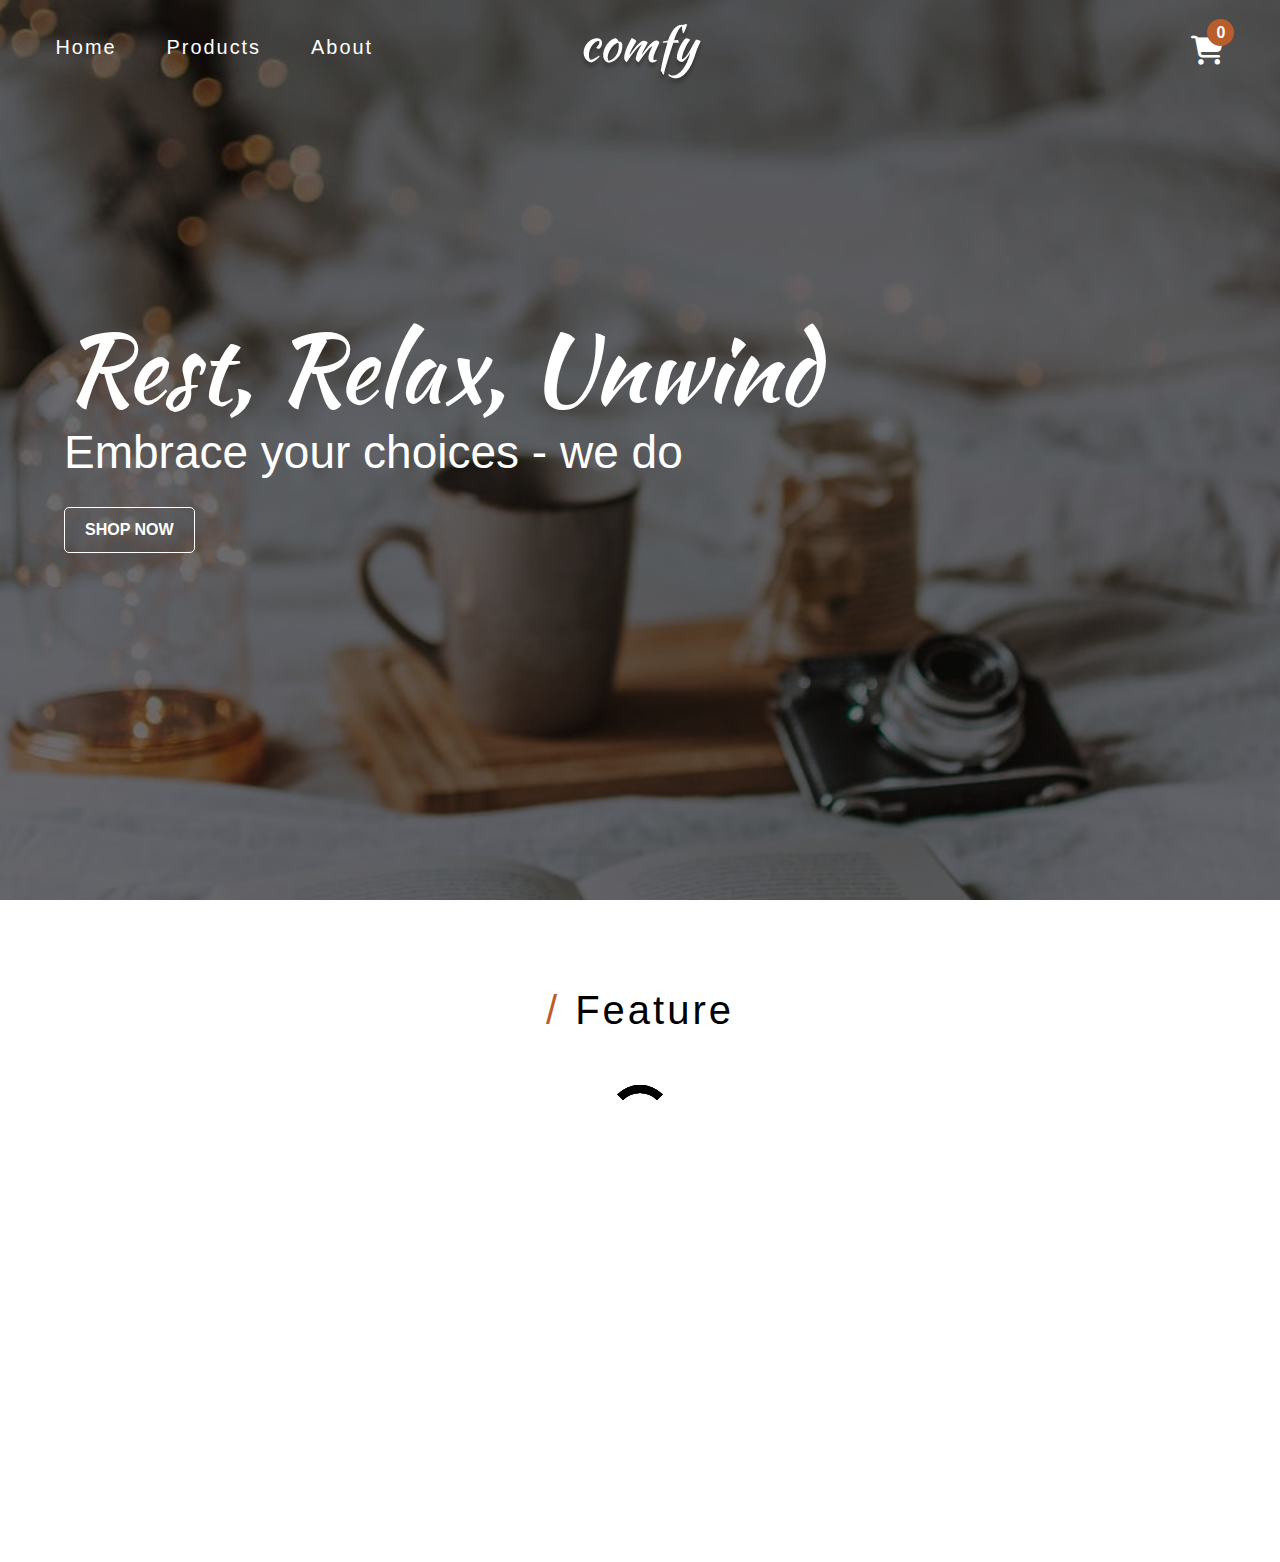
<file: index.html>
<!DOCTYPE html>
<html lang="en">
<head>
    <meta charset="UTF-8">
    <meta http-equiv="X-UA-Compatible" content="IE=edge">
    <meta name="viewport" content="width=device-width, initial-scale=1.0">
    <link rel="stylesheet" href="https://cdnjs.cloudflare.com/ajax/libs/font-awesome/6.4.0/css/all.min.css">
    <link rel="stylesheet" href="style.css">
    <link rel="stylesheet" href="loading.css">
    <title>Comfy store</title>
</head>
<body>
    <div class="container w-100">
        <!-- ---------navbar--------- -->
        <div class="contain_navbar w-100">
            <div class="navbar d-f w-100 al-c">
                <div class="menuBar">
                    <ul class="d-f">
                        <li><a href="index.html">Home</a></li>
                        <li><a href="products.html">Products</a></li>
                        <li><a href="">About</a></li>
                    </ul>
                </div>
                <div class="logo d-f jf-c">
                    <img src="./images/logo-white.png" alt="">
                </div>
                <div class="cart">
                    <i class="fas fa-shopping-cart"></i>
                    <div class="cart-item-count d-f al-c jf-c">0</div>
                </div>
            </div>
        </div>
        <!-- -----------navbar---------- -->
        <!-- -----------overlay------------------- -->
        <div class="contain-overlay w-100 d-f al-c jf-c">
            <div class="wrapper-overlay">
                <div class="rest-relax-unwind cl-w">
                    Rest, Relax, Unwind
                </div>
                <div class="embrace-your-choices cl-w">
                    Embrace your choices - we do
                </div>
                <div class="d-f">
                <div class="shop-now cl-w">
                    SHOP NOW
                </div>
                </div>

            </div>
        </div>
          <!-- -----------overlay------------------- -->
          <div class="contain-product w-100 d-f f-d al-c">
            
            <div class="title w-100 d-f jf-c">
                <h2 class="d-f al-c"><span>/</span>Feature</h2>
            </div>
            <div class="contain-loading">
                <div class="lds-ring"><div></div><div></div><div></div><div></div></div>
            </div>
            <div class="wrapper-product d-f">
                <!-- ----------product------------- -->
                <div class="product">
                    <div class="product-img ">
                        <img src="./images/6An8aqJL_o.jpg" alt="">
                        <div class="overlay-product d-f al-c jf-c">
                            <div class="detail-product block-overlay d-f jf-c al-c">
                                <i class="fa-solid fa-magnifying-glass"></i>
                            </div>
                            <div class="addToCart block-overlay d-f jf-c al-c">
                                <i class="fa-solid fa-cart-shopping"></i>
                            </div>
                        </div>
                    </div>
                    <div class="info-product d-f f-d al-c">
                        <div class="info-product-name">
                            High-Back Bench
                        </div>
                        <div class="info-product-price">
                            $9.99
                        </div>
                    </div>
                </div>
                <!-- ----------product------------- -->
                <!-- ----------product------------- -->
                <div class="product">
                    <div class="product-img ">
                        <img src="./images/6An8aqJL_o.jpg" alt="">
                        <div class="overlay-product d-f al-c jf-c">
                            <div class="detail-product block-overlay d-f jf-c al-c">
                                <i class="fa-solid fa-magnifying-glass"></i>
                            </div>
                            <div class="addToCart block-overlay d-f jf-c al-c">
                                <i class="fa-solid fa-cart-shopping"></i>
                            </div>
                        </div>
                    </div>
                    <div class="info-product d-f f-d al-c">
                        <div class="info-product-name">
                            High-Back Bench
                        </div>
                        <div class="info-product-price">
                            $9.99
                        </div>
                    </div>
                </div>
                <!-- ----------product------------- -->
                 <!-- ----------product------------- -->
                 <div class="product">
                    <div class="product-img ">
                        <img src="./images/6An8aqJL_o.jpg" alt="">
                        <div class="overlay-product d-f al-c jf-c">
                            <div class="detail-product block-overlay d-f jf-c al-c">
                                <i class="fa-solid fa-magnifying-glass"></i>
                            </div>
                            <div class="addToCart block-overlay d-f jf-c al-c">
                                <i class="fa-solid fa-cart-shopping"></i>
                            </div>
                        </div>
                    </div>
                    <div class="info-product d-f f-d al-c">
                        <div class="info-product-name">
                            High-Back Bench
                        </div>
                        <div class="info-product-price">
                            $9.99
                        </div>
                    </div>
                </div>
                <!-- ----------product------------- -->
                
                
            </div>
            <a href="./products.html" style="text-decoration: none;">
                <div class="all-product">
                    ALL PRODUCT
                </div>
            </a>
            </div>
            
            </div>
          







          <div class="sidebar-cart ">
            <div class="wrapper-sideBar d-f f-d al-c">
            <div class="close-sideBar w-100">
                <i class="fa-solid fa-xmark"></i>
            </div>
            <div class="title-cart">
                Your Bag
            </div>
            <div class="contain-item-cart w-100">
                <!-- ------------- -->
                <!-- <div class="item-cart d-f w-100 al-c jf-b"> -->
                    <!-- <div class="d-f">
                    <div class="img-item-cart">
                        <img src="./images/6An8aqJL_o.jpg" alt="">
                    </div> -->
                    <!-- ------------ -->
                    <!-- <div class="detail-item-cart">
                        <div class="name-item-cart">
                            High-Back Bench
                        </div>
                        <div class="price-item-cart">
                            $9.99
                        </div>
                        <div class="delete-item-cart">
                            remove
                        </div>
                    </div>
                </div> -->
                    <!-- ---------------- -->
                    <!-- <div class="amount-item-cart d-f f-d al-c">
                        <div class="increase-amount-item d-f"><i class="fa-solid fa-chevron-up"></i></div>
                        <div class="show-amount-item ">1</div>
                        <div class="decrease-amount-item d-f"><i class="fa-solid fa-chevron-down"></i></div>
                    </div>
                </div> -->
                <!-- ------------------------ -->
                
               
                
            </div>
        


            <div class="total">
                Total : $616.34
            </div>
            <div class="all-product d-f jf-c" style="width: 67%;" >
                CHECKOUT
            </div>
          </div>
        </div>

    
    <script type="module" src="./index.js"></script>
</body>
</html>
</file>
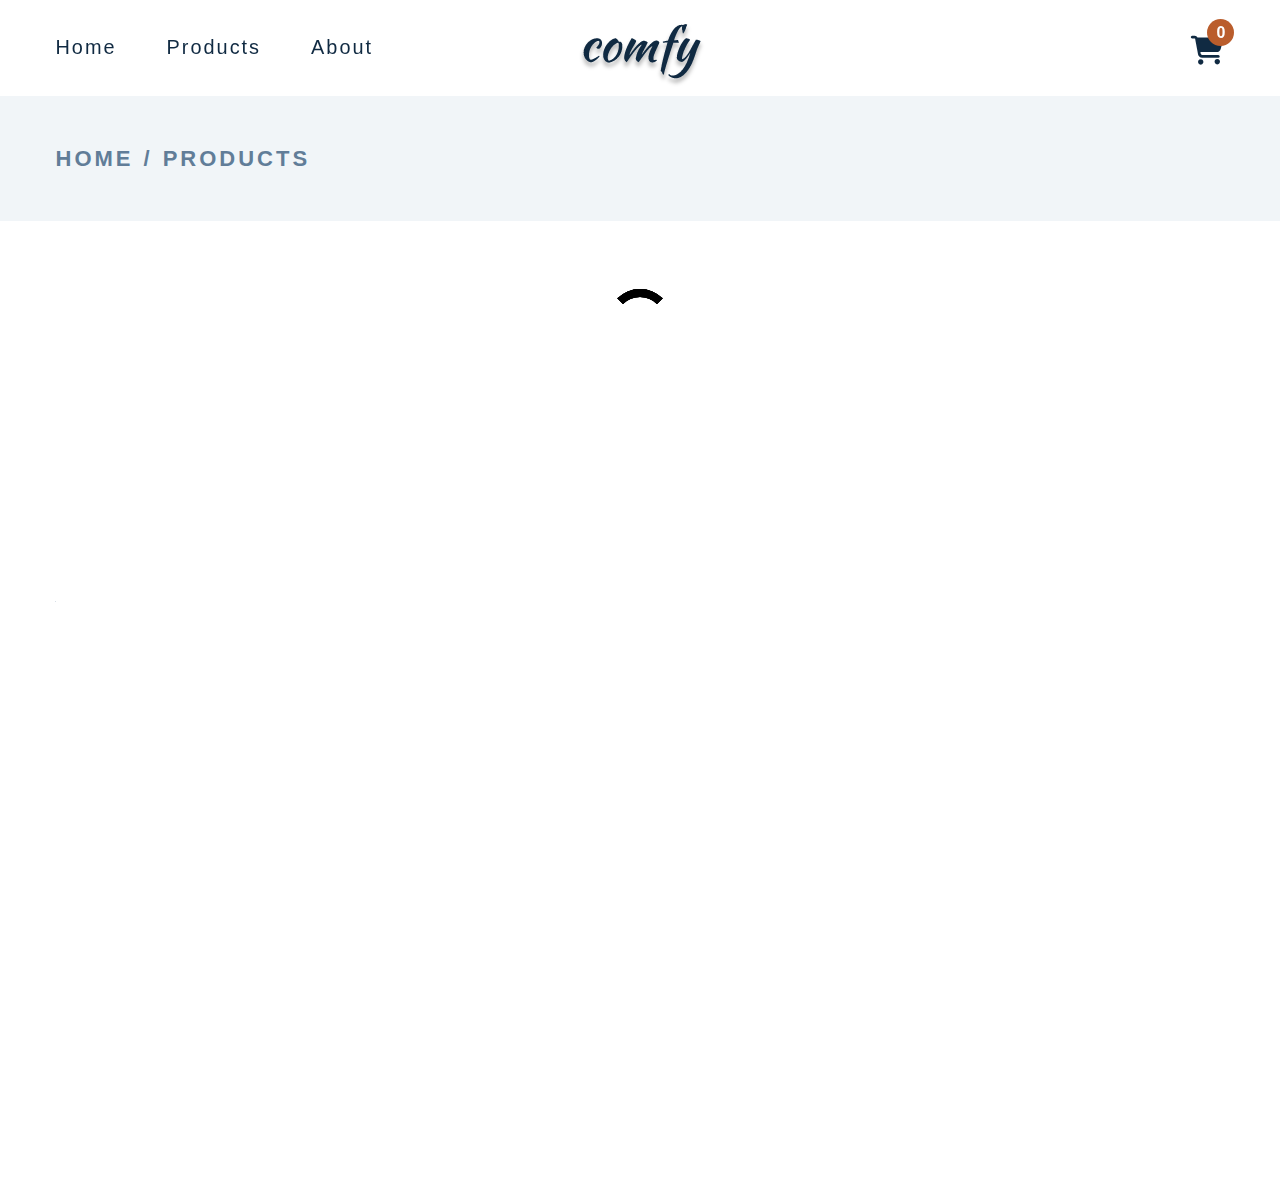
<file: products.html>
<!DOCTYPE html>
<html lang="en">
<head>
    <meta charset="UTF-8">
    <meta http-equiv="X-UA-Compatible" content="IE=edge">
    <meta name="viewport" content="width=device-width, initial-scale=1.0">
    <link rel="stylesheet" href="https://cdnjs.cloudflare.com/ajax/libs/font-awesome/6.4.0/css/all.min.css">
    <link rel="stylesheet" href="style.css">
    <link rel="stylesheet" href="loading.css">
    <title>Comfy store</title>
</head>
<body>
    <div class="container w-100">
        <!-- ---------navbar--------- -->
        <div class="contain_navbar  w-100">
            <div class="navbar d-f w-100 al-c">
                <div class="menuBar products">
                    <ul class="d-f">
                        <li><a href="./index.html">Home</a></li>
                        <li><a href="">Products</a></li>
                        <li><a href="">About</a></li>
                    </ul>
                </div>
                <div class="logo d-f jf-c">
                    <img src="./images/logo-black.png" alt="">
                </div>
                <div class="cart products-cart">
                    <i class="fas fa-shopping-cart"></i>
                    <div class="cart-item-count d-f al-c jf-c">1</div>
                </div>
            </div>
        </div>
        <!-- -----------navbar---------- -->
        <!-- -----------overlay------------------- -->
       <div class="direct d-f al-c w-100">
        HOME <span>/</span> PRODUCTS
       </div>
          <!-- -----------overlay------------------- -->
          <div class="contain-product products w-100 d-f f-d al-c">
            
            <div class="contain-filter-product d-f jf-b w-100">
                <!-- ----------------filter------------- -->
            <div class="wrapper-filter d-f f-d">
                <div class="search-block w-100">
                    <input type="text" class="inputSearch w-100" placeholder="Search...">
                </div>
<!--      ----------------------            -->
                <div class="companies-block">
                    <h4>Company</h4>
                    <ul class="list-company">
                        <li>All</li>
                        <li>Ikea</li>
                        <li>Marcos</li>
                        <li>Caressa</li>
                        <li>Liddy</li>
                    </ul>
                </div>
                <!-- ----------------- -->
                <div class="input-range-block d-f f-d">
                    <h4>Price</h4>
                    <input type="range" class="inputRange" max="80" step="1" min="0">
                    <span class="valueInputRange"> Value : $80</span>
                </div>
            </div>
            <div class="contain-loading loading-products active-loading">
                <div class="lds-ring"><div></div><div></div><div></div><div></div></div>
            </div>
            <!-- ----------------filter------------- -->
            <div class="wrapper-product products d-f " style="position: relative;">
               
                <!-- ----------product------------- -->
                <div class="product">
                    <div class="product-img ">
                        <img src="./images/6An8aqJL_o.jpg" alt="">
                        <div class="overlay-product d-f al-c jf-c">
                            <div class="detail-product block-overlay d-f jf-c al-c">
                                <i class="fa-solid fa-magnifying-glass"></i>
                            </div>
                            <div class="addToCart block-overlay d-f jf-c al-c">
                                <i class="fa-solid fa-cart-shopping"></i>
                            </div>
                        </div>
                    </div>
                    <div class="info-product d-f f-d al-c">
                        <div class="info-product-name">
                            High-Back Bench
                        </div>
                        <div class="info-product-price">
                            $9.99
                        </div>
                    </div>
                </div>
                <!-- ----------product------------- -->
                <!-- ----------product------------- -->
                <div class="product">
                    <div class="product-img ">
                        <img src="./images/6An8aqJL_o.jpg" alt="">
                        <div class="overlay-product d-f al-c jf-c">
                            <div class="detail-product block-overlay d-f jf-c al-c">
                                <i class="fa-solid fa-magnifying-glass"></i>
                            </div>
                            <div class="addToCart block-overlay d-f jf-c al-c">
                                <i class="fa-solid fa-cart-shopping"></i>
                            </div>
                        </div>
                    </div>
                    <div class="info-product d-f f-d al-c">
                        <div class="info-product-name">
                            High-Back Bench
                        </div>
                        <div class="info-product-price">
                            $9.99
                        </div>
                    </div>
                </div>
                <!-- ----------product------------- -->
                 <!-- ----------product------------- -->
                 <div class="product">
                    <div class="product-img ">
                        <img src="./images/6An8aqJL_o.jpg" alt="">
                        <div class="overlay-product d-f al-c jf-c">
                            <div class="detail-product block-overlay d-f jf-c al-c">
                                <i class="fa-solid fa-magnifying-glass"></i>
                            </div>
                            <div class="addToCart block-overlay d-f jf-c al-c">
                                <i class="fa-solid fa-cart-shopping"></i>
                            </div>
                        </div>
                    </div>
                    <div class="info-product d-f f-d al-c">
                        <div class="info-product-name">
                            High-Back Bench
                        </div>
                        <div class="info-product-price">
                            $9.99
                        </div>
                    </div>
                </div>
                <!-- ----------product------------- -->
                  <!-- ----------product------------- -->
                  <div class="product">
                    <div class="product-img ">
                        <img src="./images/6An8aqJL_o.jpg" alt="">
                        <div class="overlay-product d-f al-c jf-c">
                            <div class="detail-product block-overlay d-f jf-c al-c">
                                <i class="fa-solid fa-magnifying-glass"></i>
                            </div>
                            <div class="addToCart block-overlay d-f jf-c al-c">
                                <i class="fa-solid fa-cart-shopping"></i>
                            </div>
                        </div>
                    </div>
                    <div class="info-product d-f f-d al-c">
                        <div class="info-product-name">
                            High-Back Bench
                        </div>
                        <div class="info-product-price">
                            $9.99
                        </div>
                    </div>
                </div>
                <!-- ----------product------------- -->
                
                
            </div>
            </div>
            
            </div>
            
            </div>

            <!-- ----------------cart----------- -->

            <div class="sidebar-cart ">
                <div class="wrapper-sideBar d-f f-d al-c">
                <div class="close-sideBar w-100">
                    <i class="fa-solid fa-xmark"></i>
                </div>
                <div class="title-cart">
                    Your Bag
                </div>
                <div class="contain-item-cart w-100">
                    <!-- ------------- -->
                    <!-- <div class="item-cart d-f w-100 al-c jf-b"> -->
                        <!-- <div class="d-f">
                        <div class="img-item-cart">
                            <img src="./images/6An8aqJL_o.jpg" alt="">
                        </div> -->
                        <!-- ------------ -->
                        <!-- <div class="detail-item-cart">
                            <div class="name-item-cart">
                                High-Back Bench
                            </div>
                            <div class="price-item-cart">
                                $9.99
                            </div>
                            <div class="delete-item-cart">
                                remove
                            </div>
                        </div>
                    </div> -->
                        <!-- ---------------- -->
                        <!-- <div class="amount-item-cart d-f f-d al-c">
                            <div class="increase-amount-item d-f"><i class="fa-solid fa-chevron-up"></i></div>
                            <div class="show-amount-item ">1</div>
                            <div class="decrease-amount-item d-f"><i class="fa-solid fa-chevron-down"></i></div>
                        </div>
                    </div> -->
                    <!-- ------------------------ -->
                    
                   
                    
                </div>
            
    
    
                <div class="total">
                    Total : $616.34
                </div>
                <div class="all-product d-f jf-c" style="width: 67%;" >
                    CHECKOUT
                </div>
              </div>
            </div>
          









    
    <script type="module" src="./src/pages/products.js"></script>
</body>
</html>
</file>
<file: style.css>
@import url('https://fonts.googleapis.com/css2?family=Kaushan+Script&display=swap');
:root {
    --clr-primary-5: hsl(21, 62%, 45%);
    --font-size : 1.6rem;
    --color-white:white;
    --clr-grey-5: hsl(210, 22%, 49%);
    --clr-grey-3: hsl(209, 34%, 30%);
    --width-product:32.5%;
    --color-black:black;
    --clr-primary-7: hsl(21, 65%, 59%);
    --clr-grey-1: #102a42;
    --clr-grey-10: hsl(210, 36%, 96%);
    --clr-grey-8: hsl(210, 31%, 80%);
    --clr-grey-3: hsl(209, 34%, 30%);
    --font-family:'Kaushan Script', cursive;
}
*{
    margin: 0;
    padding: 0;
    box-sizing: border-box;
}
html {
    font-size: 62.5%;
  }
body {
    font-family: -apple-system, BlinkMacSystemFont, 'Segoe UI', Roboto, Oxygen,
      Ubuntu, Cantarell, 'Open Sans', 'Helvetica Neue', sans-serif;
      font-size: var(--font-size);
      line-height: 1.5;
      text-rendering: optimizeSpeed;
   
  }
  ::-webkit-scrollbar {
    width: 5px;
  }
  
  ::-webkit-scrollbar-thumb {
    background-color: #d2d2d2;
    border-radius: 10px;
  }
  
  ::-webkit-scrollbar-track {
    background-color: #f1f1f1;
    border-radius: 10px;
  }
  li{
    list-style: none;
  }
  input{
    outline: none;
  }
.d-f{
    display: flex;

}
.f-d{
    flex-direction: column;
}
.w-100{
    width: 100%;
}
.w-50{
    width: 50%;
}
.jf-c{
    justify-content: center;
}
.al-c{
    align-items: center;
}
.jf-b{
    justify-content: space-between;
}
.jf-a{
    justify-content: space-around;
}
.jf-t{
    justify-content: flex-start;
}
.jf-e{
    justify-content: flex-end;
}
.f-s19{
    font-size: 1.9rem;
}
.al-t{
    align-items: flex-start;
}
.cl-w{
    color:var(--color-white);
}
.container{
    position: relative;
}
.sidebar-cart{
    position: fixed;
    top: 0;
    right: 0;
    
    width: 100%;
    height: 100vh;
    background-color: rgb(0, 0, 0,0.4);
    z-index: 101;
   
    transition: all 0.4s ease-in-out;
    opacity: 0;
    visibility: hidden;
    display: flex;
    justify-content: flex-end;


}
.wrapper-sideBar{
    transform: translateX(100%);
    width: 32.2%;
    background-color: var(--clr-grey-10);
    height: 100%;
    transition: all 0.4s ease-in-out;
}
.show-cart .wrapper-sideBar{
    transform: translateX(0);
    transition: all 0.4s ease-in-out;
   
}
.show-cart{
    transform: translateX(0);
    opacity: 1;
    transition: all 0.4s ease-in-out;
    visibility: visible;

}

.close-sideBar{
    padding: 0 1.6rem;
    padding-top: 1.1rem;
    padding-bottom: 0.45rem;
}
.close-sideBar:hover{
    opacity: 0.8;
    cursor: pointer;
}
.close-sideBar i{
    color: var(--clr-grey-5);
    font-size: 3.1rem;
    font-weight: 700;

}
.title-cart{
    color: var(--color-black);
    font-family: var(--font-family);
    font-size: 3rem;
    display: flex;
    align-items: center;
    justify-content: center;
    line-height: 1;
}
.contain-item-cart{
    margin-top: 2rem;
    height: 340px;
    overflow: auto;
  ;
}
.item-cart{
    padding: 1rem 1.5rem;
    background-color: var(--clr-grey-10);
    display: flex;
    width: 100%;
    align-items: center;
    justify-content: space-between;

    

}
.img-item-cart{
    display: flex;
    align-items: center;
}

.img-item-cart img{
    width: 7.7rem;
    height: 5rem;
    object-fit: cover;
    border-radius: 5px;
}
.detail-item-cart{
    margin-left: 2.3rem;
}
.amount-item-cart{
    display: flex;
}
.name-item-cart{
    color: var(--color-black);
    font-size: 1.6rem;
    letter-spacing: 0.2rem;
}
.price-item-cart{
    color: var(--clr-grey-3);
    font-size: 1.2rem;
    line-height: 1;

}
.delete-item-cart{
    color: var(--clr-grey-5);
    font-size: 1.42rem;
    margin-top: 0.5rem;
    letter-spacing: 0.1rem;


}
.delete-item-cart:hover{
    color: var(--clr-grey-3);
    cursor: pointer;
}
.increase-amount-item,.decrease-amount-item{
    color: var(--clr-primary-5);
    font-size: 1.4rem;
}
.total{
    font-family: var(--font-family);
    font-size: 2.8rem;
    width: 100%;
    display: flex;
    justify-content: center;
}











.contain_navbar{
    padding: 0px 55.5px;
    z-index: 10;
    position: relative;
}
.navbar{
    height: 9.6rem;
}


.menuBar, .logo, .cart{
    width: 33.33%;
}
.cart{
    justify-content: flex-end;
    display: flex;
    position: relative;
    
}
.cart:hover{
    cursor: pointer;
    opacity: 0.8;
}
.cart-item-count{
    position: absolute;
    width: 27px;
    height: 27px;
    font-weight: 700;   
    border-radius: 50%;
    color: var(--color-white);
    background-color: var(--clr-primary-5);
    top: -35%;
    right: -10px;
}
.cart i{
    font-size: 2.9rem;
    color:var(--color-white);
    margin-top: 5px;
    
}
.products-cart i{
    color: var(--clr-grey-1);
}
.menuBar ul li a{
    color: var(--color-white);
    text-decoration: none;
    font-size: 1.99rem;
    letter-spacing: 0.2rem;
    transition: all 0.3s ease-in-out;
    margin-right: 5rem;
}
.products ul li a{
    color:var(--clr-grey-1);
}
.menuBar ul li a:hover{
    color: var(--clr-primary-5);
    transition: all 0.3s ease-in-out;
}  
.contain-overlay{
    position: relative;
    margin-top: -9.6rem;
    z-index: 1;
    background: linear-gradient(rgba(0, 0, 0, 0.5), rgba(0, 0, 0, 0.5)),
    url(./images/main-bcg.jpg) center/cover;
    top: 0;
    height: 100vh;
    
}
.wrapper-overlay{
    width: 90vw;
}
.rest-relax-unwind{
    font-family:  var(--font-family);
    font-size: 9.5rem;
    line-height: 4rem;
}
.embrace-your-choices{
    font-size: 4.6rem;
    margin-top: 3rem;
}
.shop-now{
    border: 1px solid var(--color-white);
    background-color: transparent;
    padding: 10px 20px;
    margin-top: 2rem;
    border-radius: 5px;
    transition: 0.3s ease-in-out;
    font-weight: 600;
}
.shop-now:hover{
    color: var(--clr-primary-5);
    background-color: var(--color-white);
    transition: 0.3s ease-in-out;
    cursor: pointer;
}
.contain-product{
    margin-top: 8rem;
    position: relative;
    padding: 0px 55.5px;
}
.title h2{
    font-size: 4rem;
    letter-spacing: 0.3rem;
    font-weight: 500;
}
.title h2 span{
    margin-right: 1.5rem;
    color: var(--clr-primary-5);
}

.wrapper-product{
    gap: calc((100% - var(--width-product) * 3) / 2);
    flex-wrap: wrap;
    margin-top: 48px ;
    width: 100%;
}
.product{
    width: var(--width-product);
    margin-bottom: 1.5rem;
}
.product-img{
    border-radius: 5px ;
    
    position: relative;
    width: 100%;
}
.product-img img{
    height: 210px;
    width: 100%;
    border-radius: 5px ;
    object-fit: cover;
    display: block;

}
.info-product{
    margin-top: 1rem;
}
.info-product-name{
    text-transform: capitalize;
    color: var(--clr-grey-5);
    letter-spacing: 0.2rem;
}
.info-product-price{
    color: var(--clr-grey-3);
    font-weight: 700;
}

.all-product{
    padding: 5px 25px;
    letter-spacing: 0.2rem;
    color: var(--color-white);
    border-radius: 5px;
    background-color: var(--clr-primary-5);
    margin-top: 3rem;
    margin-bottom: 3rem;
    transition: all 0.3s ease-in-out;
    
}
.all-product:hover{
    color: var(--color-black);
    background-color: var( --clr-primary-7);
    transition: all 0.3s ease-in-out;
    cursor: pointer;
    
}
.overlay-product{
    width: 100%;
    position: absolute;
    top: 0;
    left: 0;
    height: 100%;
    gap :10px;
    opacity: 0;
    transition: all 0.3s ease-in-out;

}
.block-overlay{
    width: 40px;
    height: 40px;
    background-color: var(--clr-primary-5);
    border-radius: 50%;
    color: var(--color-white);
    transition: all 0.3s ease-in-out;

}
.block-overlay i{
    margin-top: 1px;
}
.block-overlay:hover{
    cursor: pointer;
    background-color: var(--clr-primary-7);
    transition: all 0.3s ease-in-out;

}
.product-img:hover .overlay-product{
    opacity: 1;
    transition: all 0.3s ease-in-out;
}
/* ----------------------------------products--------------------------- */
.direct{
    height: 12.5rem;
    background-color: var(--clr-grey-10);
    padding-left: 55.5px;
    gap: 10px;
    color: var(--clr-grey-5);
    font-size: 2.2rem;
    font-weight: 700;
    letter-spacing: 0.3rem;
}
.contain-filter-product{
    height: 900px;
    align-items: flex-start;
    position: relative;
}
.wrapper-filter{
    width: 17%;
    /* margin-top: 20px; */
    position: sticky;
    height: 400px;
    top: 0;
}
.contain-filter-product .wrapper-product{
    width: 81%;
}
.inputSearch{
    background-color: var(--clr-grey-10);
    border: none;
    padding: 10px 20px;
    border-radius: 5px;

}
.inputSearch:focus-within{
    border: 1px solid var(--clr-grey-5);
}
.inputSearch::placeholder{
    letter-spacing: 0.2rem;
}
.companies-block{
    margin-top: 1.3rem;
}
.list-company li{
    color: var(--clr-grey-5);
    letter-spacing: 0.2rem;
    padding-left: 0.8rem;
    margin: 0.8rem 0;
}
.list-company li:hover{
    cursor: pointer;
    color: #102a42;
}
.input-range-block{
    margin-top: 1.5rem;
}
.inputRange{
    margin: 1rem 0;
}
.input-range-block span{
    color: var(--clr-grey-5);
}
.contain-product.products{
    margin-top: 6rem;
}
.wrapper-product.products{
    margin-top: 0;
}
.detail-product{
    text-decoration: none;
}
.detail-product-image{
    width: 49%;
}
.detail-product-image img{
    width: 100%;
    border-radius: 5px;
    object-fit: cover;
    height: 38rem;
    
}
.detail-product-info{
    width: 49%;
}
.detail-product-info-name{
    font-size: 4.5rem;
    line-height: 1;
    letter-spacing: 0.2rem;
    text-transform: capitalize;
}
.detail-product-info-company{
    font-family: var(--font-family);
    letter-spacing: 0.3rem;
    color: var(--clr-grey-8);
    margin-top: 2rem;
    text-transform: uppercase;
}
.detail-product-info-price{
    color:var(--clr-grey-3);
    font-weight: 700;
    font-size: 1.6rem;
    margin-top: 1.5rem;
}
.detail-product-info-mainClr{
    gap: 1rem;
    margin: 2.5rem 0;
}
.firstClr{
    width: 15px;
    height: 15px;
    background-color: rgb(241, 80, 37);
    border-radius: 50%;
}
.secondClr{
    background-color: rgb(86, 44, 44);
}
.detail-product-info-desc{
    color: var(--clr-grey-5);
    line-height: 1.8;
    max-width: 45rem;
}
.no-result{
    font-size: 4rem;
    display: flex;
    align-items: center;
    justify-content: center;
    width: 100%;
}
</file>
<file: loading.css>
.contain-loading{
    position: absolute;
    width: 100%;
    height: 100%;
    top: 20%;
    display: none;
    justify-content: center;
    z-index: 100;
    background-color: white;
}
.loading-products{
    top: 0%;
}
.active-loading{
    display: flex;
}
.detail-Product{
  width:  calc(100% - 55.5px);
  top: 0%;
}

.lds-ring {
    display: inline-block;
    position: relative;
    width: 80px;
    height: 80px;
  }
  .lds-ring div {
    box-sizing: border-box;
    display: block;
    position: absolute;
    width: 64px;
    height: 64px;
    margin: 8px;
    border: 8px solid #000000;
    border-radius: 50%;
    animation: lds-ring 1.2s cubic-bezier(0.5, 0, 0.5, 1) infinite;
    border-color: #000000 transparent transparent transparent;
  }
  .lds-ring div:nth-child(1) {
    animation-delay: -0.45s;
  }
  .lds-ring div:nth-child(2) {
    animation-delay: -0.3s;
  }
  .lds-ring div:nth-child(3) {
    animation-delay: -0.15s;
  }
  @keyframes lds-ring {
    0% {
      transform: rotate(0deg);
    }
    100% {
      transform: rotate(360deg);
    }
  }
</file>
